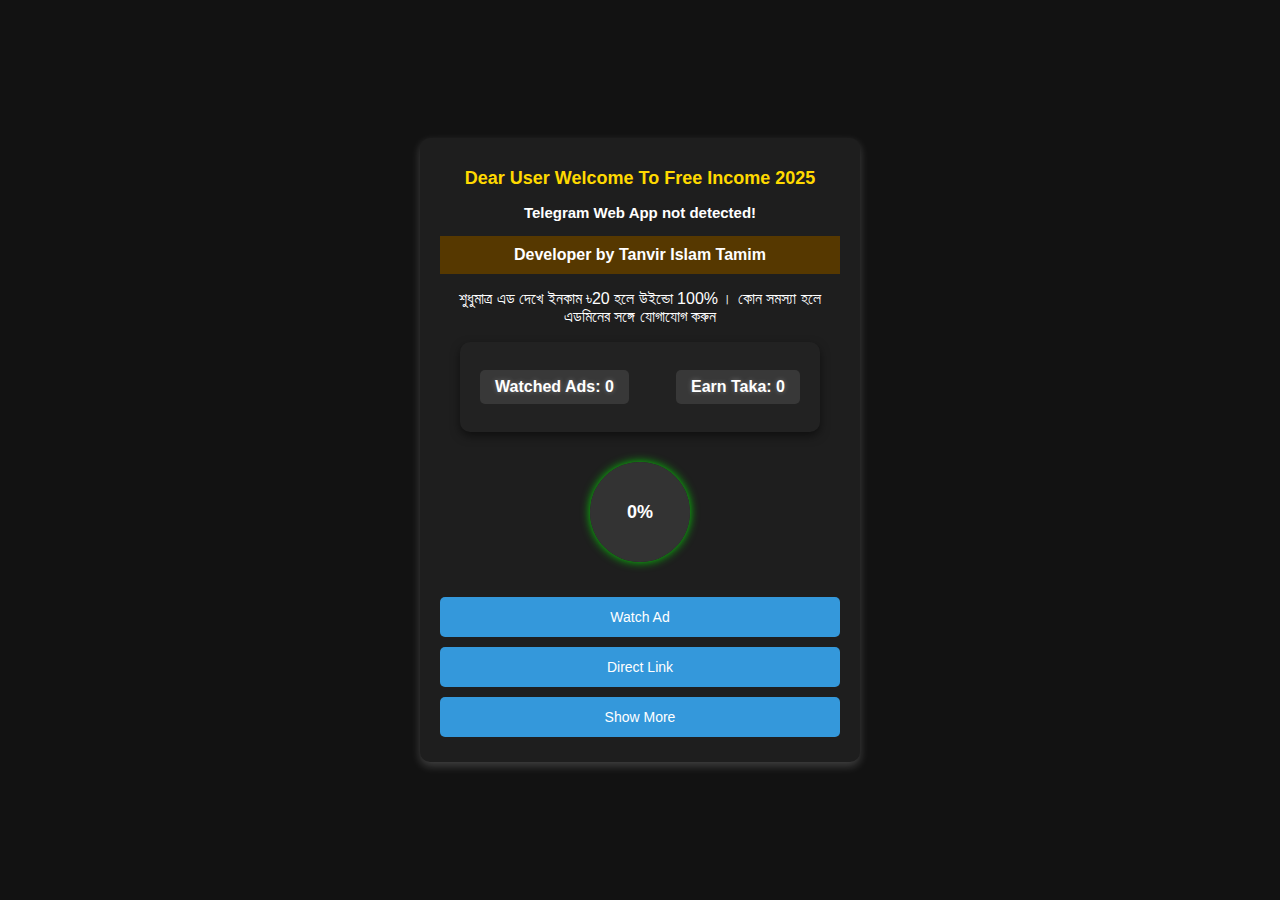
<file: index.html>
<!DOCTYPE html>
<html lang="en">
<head>
    <meta charset="UTF-8">
    <meta name="viewport" content="width=device-width, initial-scale=1.0">
    <title>Ad Reward System</title>
    <link rel="stylesheet" href="style.css">   
</head>
<body>
    <div class="container">
        <h1> Dear User Welcome To  Free Income 2025 </h1>
        <h3 id="username">Loading...</h3>
        <div id="custom-alert-container"></div>
        <div class="developer" onclick="window.location.href='https://t.me/thegreekytanvir'">Developer by Tanvir Islam Tamim</div>
        
        <!-- Display User Info -->
        <div class="user-info">
            <p>শুধুমাত্র এড দেখে ইনকাম ৳20 হলে উইন্ডো 100% । কোন সমস্যা হলে এডমিনের সঙ্গে যোগাযোগ করুন</span></p>
        </div>
 
        <div class="stats">
            <p>Watched Ads: <span id="watched-ads">0</span></p>
            <p>Earn Taka: <span id="earned-points">0</span></p>
        </div>
        <div class="progress-container">
            <div class="progress-circle">
                <span id="ads-progress">0%</span>
            </div>
            <!-- <div class="welcome-message" id="welcome-msg">🎉 Daily Task complete 🎉</div> -->
           
        </div>
        <p id="progress-message" style="text-align: center; font-weight: bold; margin-top: 10px;"></p>
        
            <div class="buttons">
                  <!-- Main Buttons -->
        <div class="buttons">
            <button id="watch-ad-btn" onclick="watchAd()">Watch Ad</button>
            <a href="https://poawooptugroo.com/4/8887764">
                <button>Direct Link</button>
            </a>
            <button id="toggle-btn" onclick="toggleButtons()">Show More</button>
        </div>
               <!-- Hidden Buttons -->
        <div class="extra-buttons" id="extra-buttons" style="display: none;">
            <a href="https://t.me/freeincomeee2025"><button>Payment Proof</button></a>
            <a href="https://t.me/freeiincome2025"><button>Join Community</button></a>
            <button id="withdraw-btn">Withdraw</button>
            <button onclick="window.location.href='leaderboard.html'">🏆 লিডারবোর্ড দেখুন </button>
            <button id="refund-btn">❌ ব্যালেন্স ফেরত দিন</button>
            <button id="referral-btn">📎 রেফারেল লিংক দেখুন</button>
            <button id="show-referrals-btn">📋 রেফার করা ইউজারদের তালিকা</button>
            <button id="show-history-btn">📋উইথড্রাল হিস্টরি দেখুন</button>

            <p id="referral-link"></p>
        </div>

            </div>
       
       <!-- Withdraw Section -->

<div class="withdraw-section" id="withdraw-section">
    <h3 style="color: orange; margin-bottom: 15px;">Withdrawal Request</h3>
    <input type="number" id="withdraw-amount" placeholder="Enter to Withdraw Balance" />
    <select id="payment-method">
        <option value="manual">Manual</option>
        <option value="bkash">Bkash</option>
        <option value="nagad">Nagad</option>
        <option value="Mobile Recharge">Mobile Recharge</option>
        
    </select>
    <input type="text" id="your-name" placeholder="Enter your telegram User Name" />
    <input type="text" id="withdraw-phone" placeholder="Enter Phone Number" />
    <button onclick="withdrawPoints()">Withdraw</button>
    <p id="withdraw-status"></p>
</div>


    
<div id="custom-alert-container"></div>

<div id="history-modal" class="modal">
    <div class="modal-content">
        <span class="close">&times;</span>
        <h2>উইথড্রাল হিস্টরি</h2>
        <div id="history-content"></div>
    </div>
</div>

    </div>
    <script src='//jagnaimsee.net/vignette.min.js' data-zone='88870621' data-sdk='show_8887062'></script> 
    <script async src="https://telegram.org/js/telegram-web-app.js"></script>
     
    <script>
        document.getElementById("withdraw-btn").addEventListener("click", function() {
          var withdrawSection = document.getElementById("withdraw-section");
          if (withdrawSection.classList.contains("show")) {
            withdrawSection.classList.remove("show");
          } else {
            withdrawSection.classList.add("show");
            withdrawSection.scrollIntoView({ behavior: "smooth" });
          }
        });

        document.addEventListener("DOMContentLoaded", function () {
            if (window.Telegram && window.Telegram.WebApp) {
                let tg = window.Telegram.WebApp;
                tg.expand(); // ফুলস্ক্রিন মোড চালু

                let username = tg.initDataUnsafe?.user?.username;
                if (username) {
                    document.getElementById("username").innerHTML = 
                        `<span style="color: white;">Welcome Dear, </span><span class="blue-text">@${username}</span>`;
                } else {
                    document.getElementById("username").innerText = "No username found!";
                }
            } else {
                document.getElementById("username").innerText = "Telegram Web App not detected!";
                console.error("Telegram WebApp API লোড হয়নি!");
            }
        });

        function toggleButtons() {
                var extraButtons = document.getElementById("extra-buttons");
                var toggleBtn = document.getElementById("toggle-btn");

                if (extraButtons.style.display === "none") {
                    extraButtons.style.display = "block";
                    toggleBtn.innerText = "Show Less";
                    toggleBtn.style.backgroundColor = "red"
                } else {
                    extraButtons.style.display = "none";
                    toggleBtn.innerText = "Show More";
                    toggleBtn.style.backgroundColor = "#ff9100"
                  
                }
            }

      </script>
   
    <script src="/app1.js"></script>

      
</body>
</html>
</file>
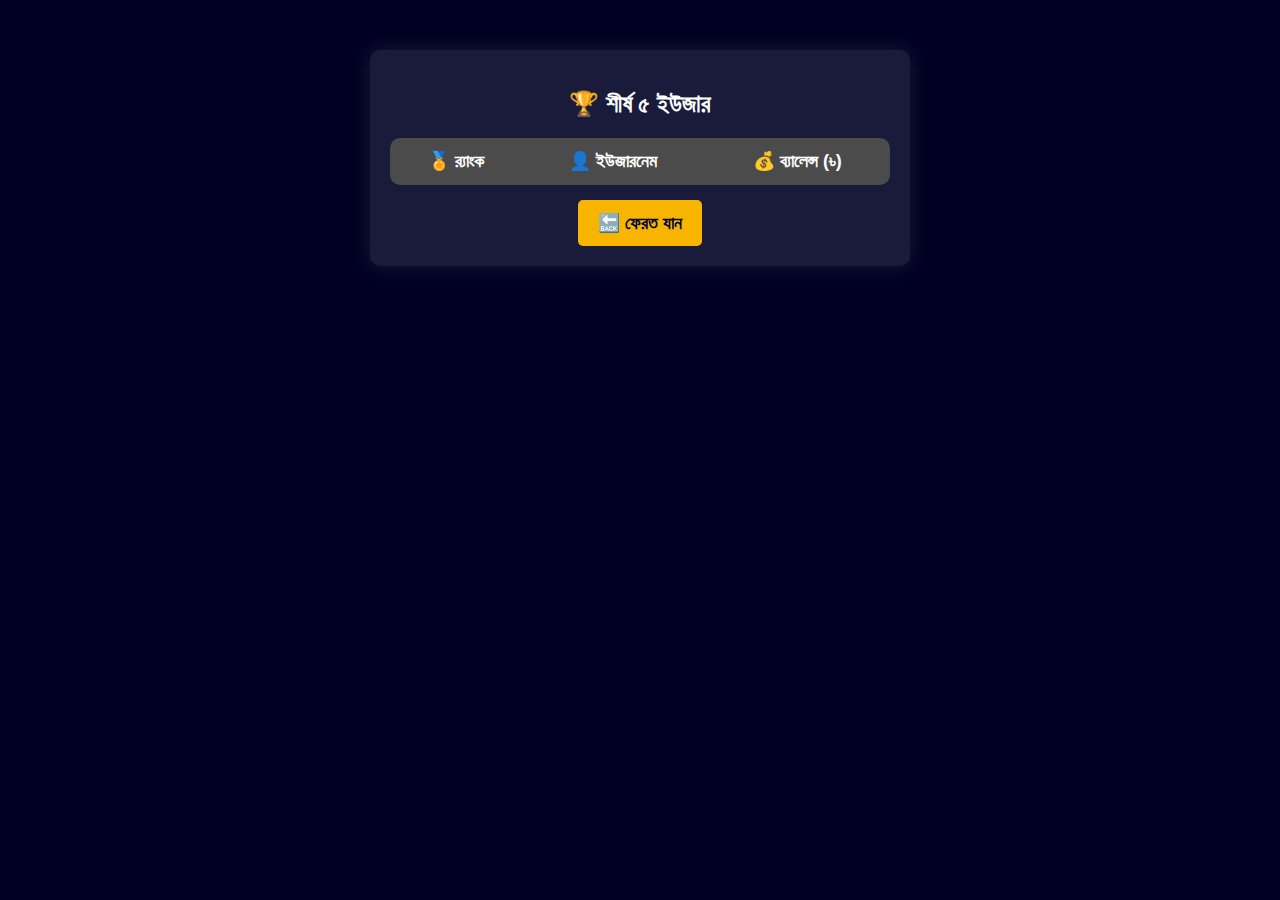
<file: leaderboard.html>
<!DOCTYPE html>
<html lang="bn">
<head>
    <meta charset="UTF-8">
    <meta name="viewport" content="width=device-width, initial-scale=1.0">
    <title>🏆 লিডারবোর্ড</title>
   <style>
    /* 🌑 ডার্ক মোডের জন্য বেসিক সেটআপ */
body {
    font-family: Arial, sans-serif;
    background: #010024; /* পুরো ব্যাকগ্রাউন্ড কালো */
    color: #ffffff; /* লেখা সাদা */
    text-align: center;
    margin: 0;
    padding: 0;
}

/* 🟦 কন্টেইনার ডিজাইন */
.container {
    width: 90%;
    max-width: 500px;
    margin: 50px auto;
    background: rgba(255, 255, 255, 0.1); /* হালকা গ্রে ব্যাকগ্রাউন্ড */
    padding: 20px;
    border-radius: 10px;
    box-shadow: 0px 0px 20px rgba(255, 255, 255, 0.1);
}

/* 🔘 বোতামের ডিজাইন */
.btn {
    background: #1f1f1f; /* ডার্ক গ্রে */
    color: #00072e; /* টেক্সট সাদা */
    padding: 12px 20px;
    border: none;
    border-radius: 5px;
    cursor: pointer;
    font-size: 18px;
    font-weight: bold;
    transition: 0.3s;
}

.btn:hover {
    background: #333333; /* আরো ডার্ক কালার */
}

/* 🔙 ব্যাক বাটন */
.back-btn {
    margin-top: 15px;
    background: #f7b500;
}

.back-btn:hover {
    background: #ffe600;
}

/* 🏆 লিডারবোর্ড টেবিল */
table {
    width: 100%;
    border-collapse: collapse;
    background: #1f1f1f; /* ডার্ক ব্যাকগ্রাউন্ড */
    border-radius: 10px;
    overflow: hidden;
    margin-top: 20px;
}

th, td {
    padding: 12px;
    border-bottom: 1px solid rgba(255, 255, 255, 0.2);
}

th {
    background: rgba(255, 255, 255, 0.2);
    font-size: 18px;
}

td {
    font-size: 16px;
}

/* 🏅 প্রথম, দ্বিতীয় ও তৃতীয় স্থান আলাদা রঙ */
tr:nth-child(1) td {
    color: gold;
    font-weight: bold;
}

tr:nth-child(2) td {
    color: silver;
    font-weight: bold;
}

tr:nth-child(3) td {
    color: #cd7f32;
    font-weight: bold;
}

   </style>
</head>
<body>

    <div class="container">
        <h2>🏆 শীর্ষ ৫ ইউজার</h2>
        <table>
            <thead>
                <tr>
                    <th>🏅 র‌্যাংক</th>
                    <th>👤 ইউজারনেম</th>
                    <th>💰 ব্যালেন্স (৳)</th>
                </tr>
            </thead>
            <tbody id="leaderboard-list"></tbody>
        </table>

        <button class="btn back-btn" onclick="window.history.back()">🔙 ফেরত যান</button>
    </div>

    <!-- <script>
        function getTopUsers() {
            let users = JSON.parse(localStorage.getItem("usersData")) || [];

            if (users.length === 0) {
                return [];
            }

            users.sort((a, b) => b.balance - a.balance);
            return users.slice(0, 5);
        }

        function showLeaderboard() {
            const leaderboardList = document.getElementById("leaderboard-list");
            leaderboardList.innerHTML = "";

            const topUsers = getTopUsers();

            if (topUsers.length === 0) {
                leaderboardList.innerHTML = "<tr><td colspan='3'>😢 এখনো কোনো ইউজার নেই!</td></tr>";
                return;
            }

            topUsers.forEach((user, index) => {
                const row = document.createElement("tr");

                row.innerHTML = `
                    <td>${index + 1}</td>
                    <td>${user.name}</td>
                    <td>৳ ${user.balance.toFixed(2)}</td>
                `;

                leaderboardList.appendChild(row);
            });
        }

        window.onload = showLeaderboard;
    </script> -->

</body>
</html>
</file>
<file: style.css>
body {
    margin: 0;
    padding: 0;
    background-color: #121212;
    color: #fff;
    font-family: Arial, sans-serif;
    display: flex;
    justify-content: center;
    align-items: center;
    height: 100vh;
    
}
.container {
    text-align: center;
    background-color: #1e1e1e;
    padding: 20px;
    border-radius: 10px;
    box-shadow: 0 4px 10px rgba(255, 255, 255, 0.2);
    width: 80%;
    max-width: 400px;
    transition: transform 0.3s ease-in-out;
}
/* .container:hover {
    transform: scale(1.05);
} */
h1 {
    font-size: 18px;
    color: #ffd900;
    /* margin-bottom: 10px; */
    margin-top: 10px;
}

#username{
    font-size: 15px ;
}

.blue-text {
    color: #1E90FF; /* Dodger Blue */
    font-weight: bold;
}

.developer{
   background-color: #563800;
   padding: 10px;
   font-weight: bold;
   cursor: pointer;
}

.stats {
    display: flex;
    justify-content: space-between;
    align-items: center;
    gap: 15px;
    background: #222; /* ডার্ক ব্যাকগ্রাউন্ড */
    padding: 12px 20px;
    border-radius: 10px;
    color: #fff;
    font-weight: bold;
    text-align: center;
    max-width: 320px;
    margin: auto;
    box-shadow: 0px 4px 10px rgba(0, 0, 0, 0.5); /* হালকা গ্লো */
}

.stats p {
    background: rgba(255, 255, 255, 0.1); /* হালকা গ্রেডিয়েন্ট */
    padding: 8px 15px;
    border-radius: 5px;
    text-shadow: 0px 0px 5px rgba(255, 255, 255, 0.3); /* হালকা গ্লো ইফেক্ট */
}


.buttons button {
    width: 100%;
    margin: 5px 0;
    padding: 12px;
    font-size: 14px;
    border: none;
    border-radius: 5px;
    color: white;
    background: #3498db;
    cursor: pointer;
    transition: background 0.3s, transform 0.2s;
}
.buttons button:hover {
    background: #2980b9;
    transform: translateY(-3px);
}
.progress-container {
    position: relative;
    display: flex;
    justify-content: center;
    align-items: center;
    margin: 20px auto;
    width: 120px;
    height: 120px;
}

.progress-circle {
    width: 100px;
    height: 100px;
    border-radius: 50%;
    background: conic-gradient(#4CAF50 0%, #333 0% 100%);
    display: flex;
    justify-content: center;
    align-items: center;
    font-size: 18px;
    font-weight: bold;
    color: white;
    box-shadow: 0 0 10px rgba(0, 255, 0, 0.8);
    transition: background 0.2s ease-in-out;
    position: relative;
}

/* ফুলকির ইফেক্ট */
.welcome-message {
    position: absolute;
    font-size: 20px;
    font-weight: bold;
    color: #ff9800;
    opacity: 0;
    transition: opacity 1s ease-in-out;
}


/* Withdraw Section Styling */
.withdraw-section {
display: none; /* Initially hidden */
max-width: 400px;
margin: 20px auto;
padding: 20px;
background: #1e1e1e;
border-radius: 10px;
box-shadow: 0 4px 10px rgba(0, 0, 0, 0.3);
text-align: center;
color: white;
}

.withdraw-section h3 {
color: orange;
}

.withdraw-section input, .withdraw-section select, .withdraw-section button {
width: 100%;
padding: 10px;
margin: 8px 0;
border-radius: 5px;
border: none;
}

.withdraw-section button {
background: orange;
color: white;
cursor: pointer;
transition: 0.9s;
}

.withdraw-section button:hover {
background: darkorange;
}

.withdraw-section {
display: none;
max-height: 0;
overflow: hidden;
transition: max-height 1s ease-in-out;
}
.withdraw-section.show {
display: block;
max-height: 500px; /* Adjust as needed */
}

#referral-link {
    display: none; /* লিংক প্রথমে দেখাবে না */
    padding: 10px;
    background-color: #f0f0f0;
    border: 1px solid #ccc;
    color: #333;
    cursor: pointer;
    text-align: center;
    margin-top: 10px;
    border-radius: 5px;
    font-weight: bold;
  }
  
  #referral-link:hover {
    background-color: #e0e0e0;
  }
  
  #referral-link.copied {
    background-color: #4caf50;
    color: white;
  }


  .custom-alert-container {
    position: fixed;
    top: 20px;
    right: 20px;
    z-index: 9999;
  }
  
  .custom-alert {
    padding: 10px 20px;
    margin-bottom: 10px;
    border-radius: 5px;
    color: white;
    font-weight: bold;
    opacity: 0.9;
    transition: opacity 0.5s ease-in-out;
  }
  
  .custom-alert.info {
    background-color: #3498db;
  }
  
  .custom-alert.success {
    background-color: #2ecc71;
  }
  
  .custom-alert.warning {
    background-color: #f39c12;
  }
  
  .custom-alert.error {
    background-color: #e74c3c;
  }
  
  .custom-alert.fade-out {
    opacity: 0;
  }
  
  .modal {
    display: none; /* Updated: display: none; */
    position: fixed;
    z-index: 1000;
    left: 0;
    top: 0;
    width: 100%;
    height: 100%;
    overflow: auto;
    background-color: rgba(0, 0, 0, 0.4);
  }
  
  .modal-content {
    background-color: #0e0e0e;
    margin: 15% auto;
    padding: 20px;
    border: 1px solid #888;
    width: 80%;
    max-width: 600px;
    border-radius: 5px;
  }
  
  .close {
    color: #aaa;
    float: right;
    font-size: 28px;
    font-weight: bold;
    cursor: pointer; /* Added cursor: pointer; */
  }
  
  .close:hover,
  .close:focus {
    color: black;
    text-decoration: none;
    cursor: pointer;
  }
  
  table {
    width: 100%;
    border-collapse: collapse;
    margin-top: 20px;
  }
  
  th,
  td {
    border: 1px solid #1a1a1a;
    padding: 8px;
    text-align: left;
  }
  
  th {
    background-color: #1a1919;
    font-weight: bold;
  }
  
  tr:nth-child(even) {
    background-color: #000333;
  }
  
  #show-history-btn {
    background-color: #4caf50;
    border: none;
    color: white;
    padding: 10px 20px;
    text-align: center;
    text-decoration: none;
    display: inline-block;
    font-size: 16px;
    margin: 4px 2px;
    cursor: pointer;
    border-radius: 5px;
  }
  
  #show-history-btn:hover {
    background-color: #45a049;
  }
  
  .status-pending {
    color: #f39c12;
    font-weight: bold;
  }
  
  .status-completed {
    color: #2ecc71;
    font-weight: bold;
  }
</file>
